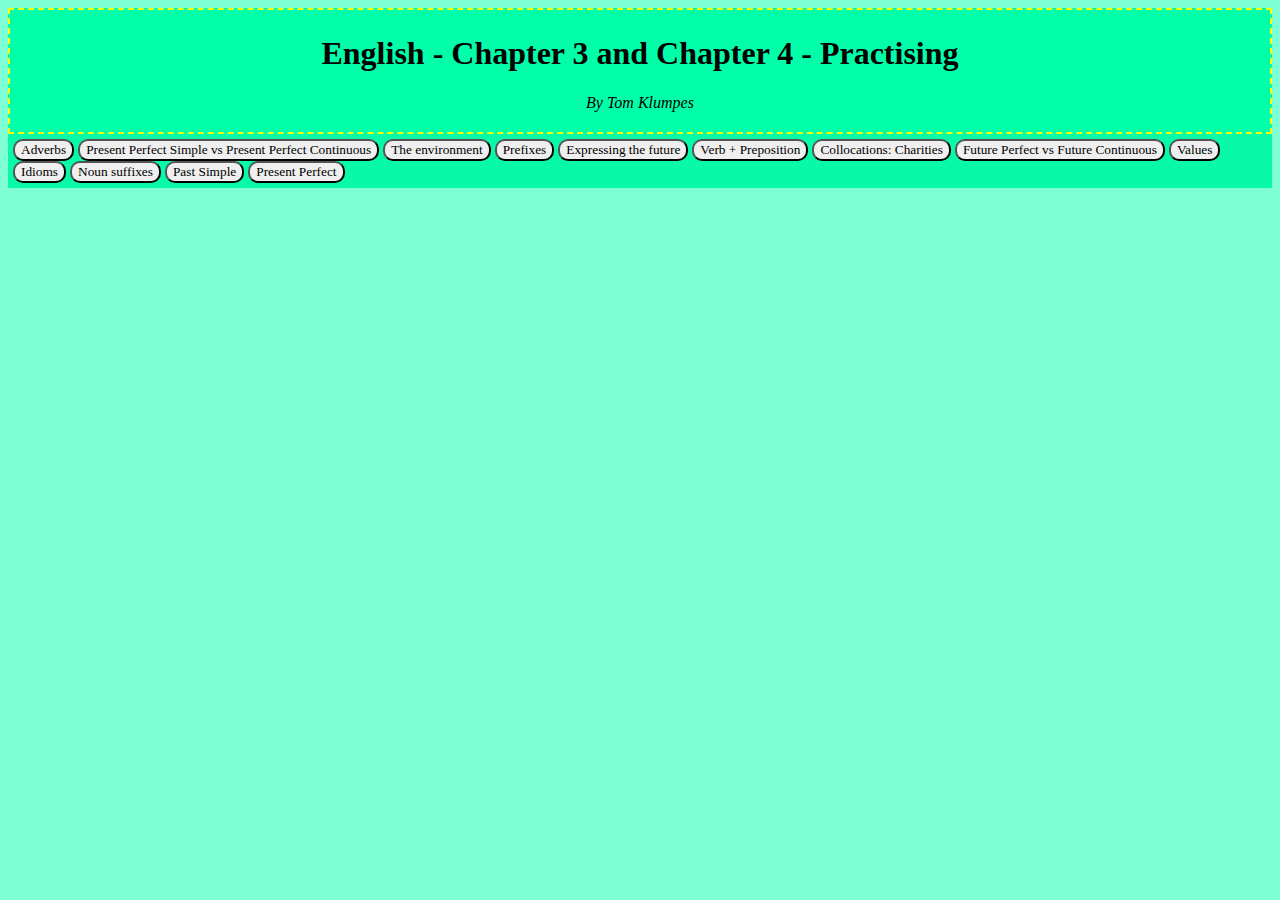
<file: EnglishExc.html>
<!DOCTYPE html>
<html lang="en">
<head>
    
    <meta charset="UTF-8">
    <meta name="viewport" content="width=device-width, initial-scale=1.0">
    <title>English - Chapter 3 and Chapter 4</title>
    <link rel="stylesheet" href="English.css">
</head>
<body>
    <div class='Title'>
        <h1>English - Chapter 3 and Chapter 4 - Practising</h1>
        <p><em>By Tom Klumpes</em></p>
    </div>
    <div class='Buttons'>
        <button class='Adverbs'>Adverbs</button>
        <button class='PPSvsPPC'>Present Perfect Simple vs Present Perfect Continuous</button>
        <button class='Environment'>The environment</button>
        <button class='Prefixes'>Prefixes</button>
        <button class='Future'>Expressing the future</button>
        <button class='Preposition'>Verb + Preposition</button>
        <button class='Collocations'>Collocations: Charities</button>
        <button class='FPvsFC'>Future Perfect vs Future Continuous</button>
        <button class='Values'>Values</button>
        <button class='Idioms'>Idioms</button>
        <button class='Suffixes'>Noun suffixes</button>
        <button class='PS'>Past Simple</button>
        <button class='PP'>Present Perfect</button>
    </div>

    <div class='Exercise'></div>
    <script src="https://ajax.googleapis.com/ajax/libs/jquery/2.1.4/jquery.min.js"></script>
    <script>
        $('.Adverbs').on('click', function() {
            $(".Exercise").html('<iframe src="https://learningapps.org/watch?v=ped1apib220" style="border:0px;width:100%;height:500px" webkitallowfullscreen="true" mozallowfullscreen="true"></iframe>')
        });
        $('.PPSvsPPC').on('click', function() {
            $(".Exercise").html('<iframe src="https://learningapps.org/watch?v=po7zcrgit20" style="border:0px;width:100%;height:500px" webkitallowfullscreen="true" mozallowfullscreen="true"></iframe>')
        });
        $('.Prefixes').on('click', function() {
            $(".Exercise").html('<iframe src="https://learningapps.org/watch?v=pw39kfxfj20" style="border:0px;width:100%;height:500px" webkitallowfullscreen="true" mozallowfullscreen="true"></iframe>')
        });
        $('.Future').on('click', function() {
            $(".Exercise").html('<iframe src="https://learningapps.org/watch?v=poqgftasa20" style="border:0px;width:100%;height:500px" webkitallowfullscreen="true" mozallowfullscreen="true"></iframe>')
        });
        $('.Preposition').on('click', function() {
            $(".Exercise").html('<iframe src="https://learningapps.org/watch?v=pnwivb0vj20" style="border:0px;width:100%;height:500px" webkitallowfullscreen="true" mozallowfullscreen="true"></iframe>')
        });
        $('.Collocations').on('click', function() {
            $(".Exercise").html('<iframe src="https://learningapps.org/watch?v=p61aujzsc20" style="border:0px;width:100%;height:500px" webkitallowfullscreen="true" mozallowfullscreen="true"></iframe>')
        });
        $('.FPvsFC').on('click', function() {
            $(".Exercise").html('<iframe src="https://learningapps.org/watch?v=pe3y4ir2j20" style="border:0px;width:100%;height:500px" webkitallowfullscreen="true" mozallowfullscreen="true"></iframe>')
        });
        $('.Values').on('click', function() {
            $(".Exercise").html('<iframe src="https://learningapps.org/watch?v=pp4y3ot1320" style="border:0px;width:100%;height:500px" webkitallowfullscreen="true" mozallowfullscreen="true"></iframe>')
        });
        $('.Idioms').on('click', function() {
            $(".Exercise").html('<iframe src="https://learningapps.org/watch?v=pwi2cycdj20" style="border:0px;width:100%;height:500px" webkitallowfullscreen="true" mozallowfullscreen="true"></iframe>')
        });
        $('.Suffixes').on('click', function() {
            $(".Exercise").html('<iframe src="https://learningapps.org/watch?v=pkhvxmvf320" style="border:0px;width:100%;height:500px" webkitallowfullscreen="true" mozallowfullscreen="true"></iframe>')
        });
        $('.PS').on('click', function() {
            $(".Exercise").html('<iframe src="https://learningapps.org/watch?v=pq2ocnbqn20" style="border:0px;width:100%;height:500px" webkitallowfullscreen="true" mozallowfullscreen="true"></iframe>')
        });
        $('.PP').on('click', function() {
            $(".Exercise").html('<iframe src="https://learningapps.org/watch?v=p2r51xn0520" style="border:0px;width:100%;height:500px" webkitallowfullscreen="true" mozallowfullscreen="true"></iframe>')
        });
        $('.Environment').on('click', function() {
            $(".Exercise").html('<iframe src="https://learningapps.org/watch?v=p2hytobfa20" style="border:0px;width:100%;height:500px" webkitallowfullscreen="true" mozallowfullscreen="true"></iframe>')
        });
    </script>
    



</body>
</html>
</file>
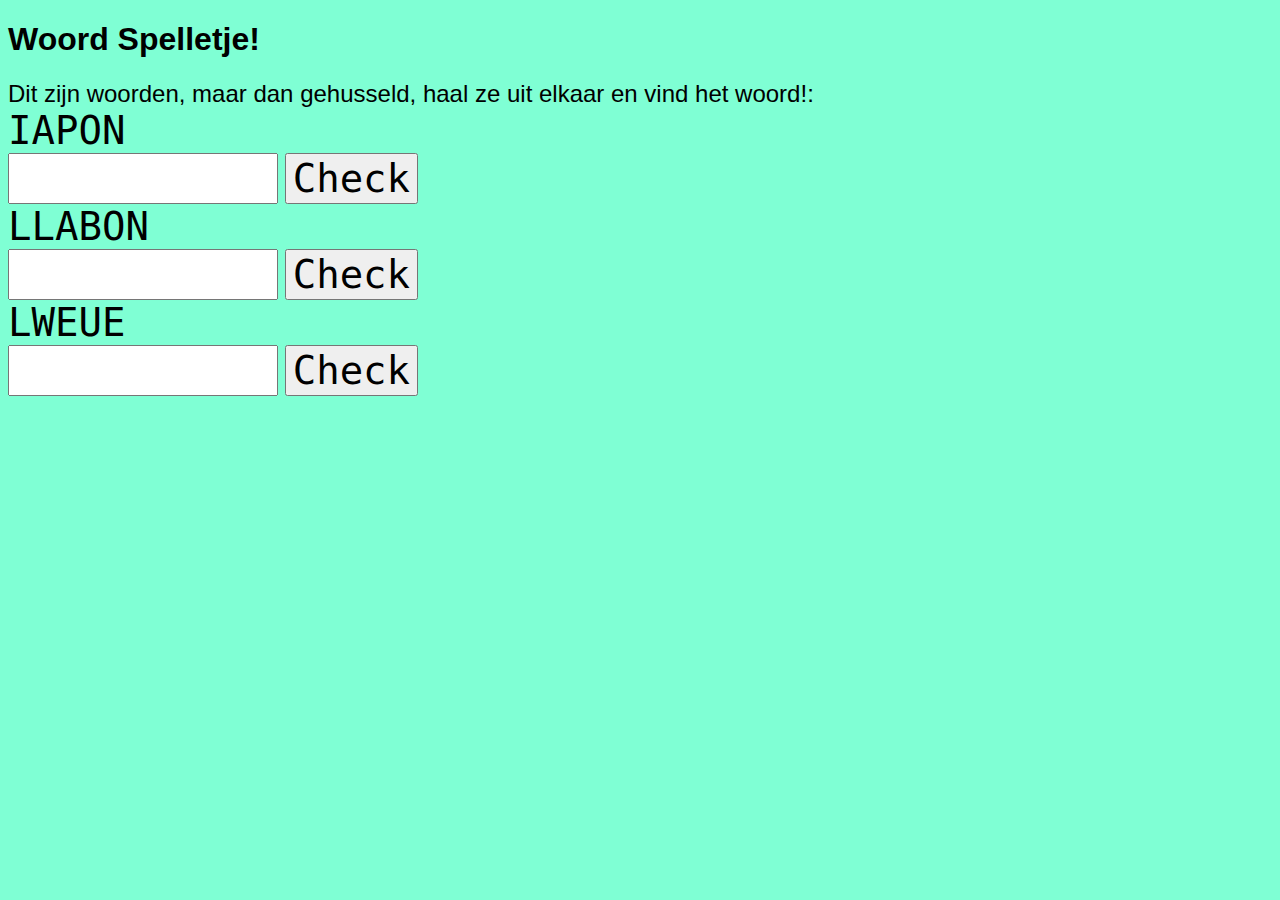
<file: woordspelletje.html>
<!DOCTYPE html>
<html>
    <head>
        <meta charset="utf-8">
        <title>Woorden spel </title>
        <style>
            body {
                font-family: Arial, sans-serif;
                background-color:Aquamarine;
            }
            form {
                font-size: 1.5em;
            }
            .scrambled, input, button {
                font-family: monospace;
                font-size: 2em;
            }
            input {
                text-transform: lowercase;
            }
            
        </style>
    </head>
    <body>
    
    <h1>Woord Spelletje!</h1>
    <form id="word1">
        <label>
            Dit zijn woorden, maar dan gehusseld, haal ze uit elkaar en vind het woord!:<Br>
            <span class="scrambled">IAPON</span>
            <br>
            <input type="text" size="10">
        </label>
        <button type="submit">Check</button>
    </form>
    
    <form id="word2">
        <label>
            <span class="scrambled">LLABON</span>
            <br>
            <input type="text" size="10">
        </label>
        <button type="submit">Check</button>
    </form>
    <form id="word3">
        <label>
            <span class="scrambled">LWEUE</span>
            <br>
            <input type="text" size="10">
        </label>
        <button type="submit">Check</button>
    </form>

    <script src="https://ajax.googleapis.com/ajax/libs/jquery/2.1.4/jquery.min.js"></script>
    <script>
        // when the user submits the form,
        $('form').on('submit', function(event) {
            event.preventDefault()
            var answer = $(this).find('[type=text]').val()
            
            
     if ($(this).attr('id') === 'word1' && answer==='piano'){  
             $(this).find('[type=text]').css('background-color', 'lime')
            } else if ($(this).attr('id') === 'word2' && answer==='ballon') {
                $(this).find('[type=text]').css('background-color', 'lime')
            } else if ($(this).attr('id') === 'word3' && answer==='leeuw') {
                $(this).find('[type=text]').css('background-color', 'lime')
            } else {
                $(this).find('[type=text]').css('background-color', 'red')
            }
            
        });
        //   check that their answer is correct
        //   and show them appropriate message
    </script>
    </body>
</html>
</file>
<file: English.css>
body {
    background-color: aquamarine;
}

div.Buttons {
    background-color:rgb(8, 250, 169);
    padding:5px;
    margin-bottom: 20px;
    

}

button {
    border-radius: 10px;
    font-family: cursive;
}

button:hover {
    background-color: aqua;
}

.Title {
    background-color: rgb(1, 255, 170);
    padding:4px;
    text-align: center;
    border: 2px dashed rgb(251, 255, 0);
}
</file>
